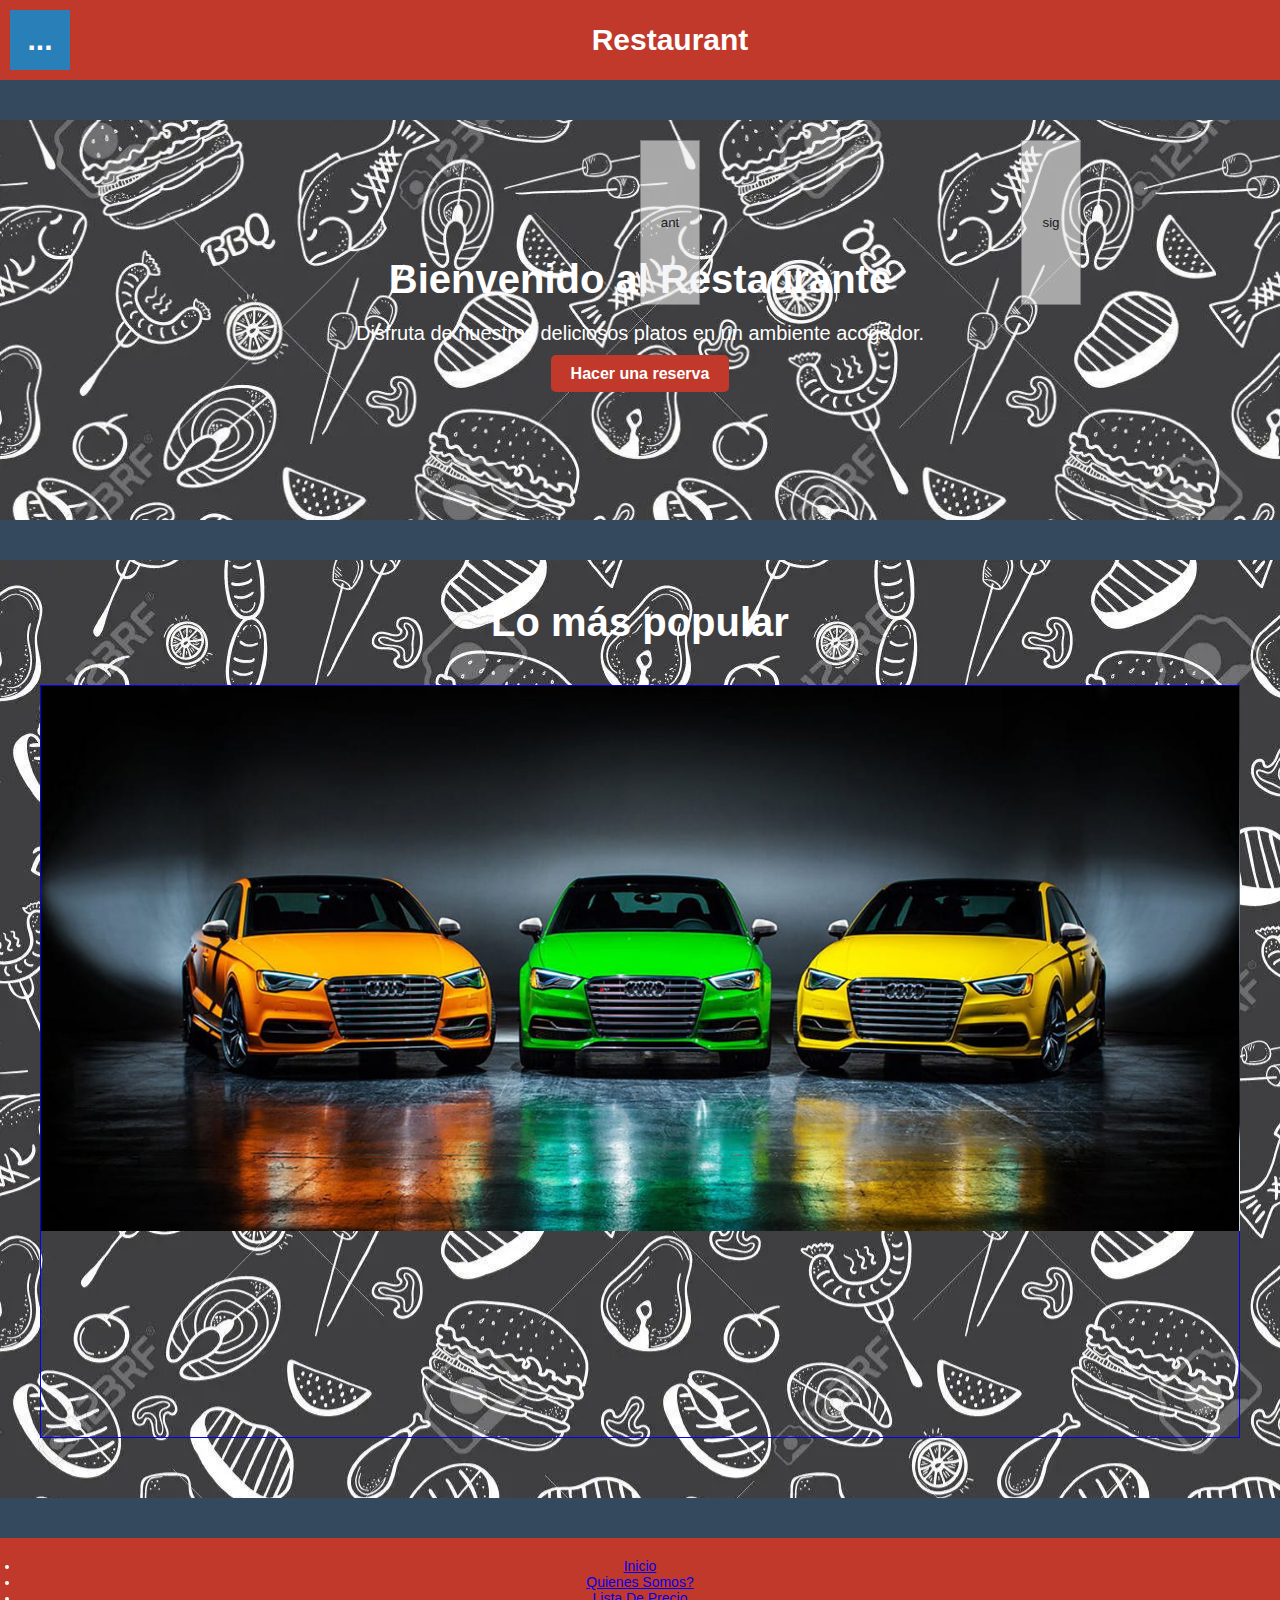
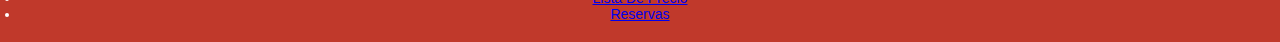
<file: html/index.html>
<!DOCTYPE html>
<html lang="en">
<head>
    <meta charset="UTF-8">
    <meta http-equiv="X-UA-Compatible" content="IE=edge">
    <meta name="viewport" content="width=device-width, initial-scale=1.0">
    <link rel="stylesheet" href="../css/estilos.css">
    <title>Restaurant</title>
</head>
    <header>
        <div class="caja-menu">
            <p>...</p>
        </div>
        <div class="caja-titulo">
            <h1 id="titulo">Restaurant</h1>
        </div>
    </header>
<body>

    <nav></nav>

    <section class="fondo">
        <div class="fondo-texto">
            <h2>Bienvenido al Restaurante</h2>
            <p>Disfruta de nuestros deliciosos platos en un ambiente acogedor.</p>
            <a href="#" class="btn-reserva">Hacer una reserva</a>
        </div>
    </section>
    <nav></nav>

    <section class="caja-fondo">
        <h2>Lo más popular</h2>
        <div class="slider-frame">
            <div class="subCaja">
            <ul>
                <li><img src="../img/autito1.jpg" alt="Imagen 1"></li>
                <li><img src="../img/autito2.jpg" alt="Imagen 2"></li>
                <li><img src="../img/autito3.jpg" alt="Imagen 3"></li>
                <li><img src="../img/autito4.jpg" alt="Imagen 4"></li>
            </ul>
            <button class="boton1">sig</button>
            <button class="boton2">ant</button>
        </div>
        </div>
    </section>

    <nav></nav>

    <footer>
        <ul>
            <li><a href="#">Inicio</a></li>
            <li><a href="QuienesSomos.html">Quienes Somos?</a></li>
            <li><a href="ListaPrecio.html">Lista De Precio</a></li>
            <li><a href="Reserva.html">Reservas</a></li>
        </ul>
    </footer>
</body>
</html>
</file>
<file: css/estilos.css>
* {
    margin: 0;
    padding: 0;
    box-sizing: border-box;
}

body {
    font-family: Arial, sans-serif;
}

header {
    background-color: #c0392b;
    padding: 10px;
    display: flex;
    align-items: center;
    justify-content: space-between;
}

.caja-menu {
    width: 60px;
    height: 60px;
    background-color: #2980b9;
    display: flex;
    align-items: center;
    justify-content: center;
}

.caja-menu p {
    font-size: 30px;
    font-weight: bold;
    color: white;
    margin: 0;
}

.caja-titulo {
    flex-grow: 1;
    text-align: center;
}

#titulo {
    font-size: 30px;
    color: white;
}
/*Las separaciones*/
nav {
    background-color: #34495e;
    padding: 20px;
}
/*----------------------FONDO------------------------*/
.fondo {
    background-image: url(../img/fondo2.jpeg);
    background-repeat: no-repeat;
    background-position: center;
    background-size: cover;
    height: 400px;
    display: flex;
    align-items: center;
    justify-content: center;
    text-align: center;
}

.fondo-texto {
    color: white;
}

.fondo-texto h2 {
    font-size: 40px;
    margin-bottom: 20px;
}

.fondo-texto p {
    font-size: 20px;
    margin-bottom: 20px;
}

.btn-reserva {
    
    padding: 10px 20px;
    background-color: #c0392b;
    color: white;
    text-decoration: none;
    font-weight: bold;
    border-radius: 5px;
    transition: background-color 0.3s ease;
}

.btn-reserva:hover {
    background-color: #e74c3c;
}

.caja-fondo {
    padding: 40px;
    text-align: center;
    background-image: url(../img/fondo2.jpeg);
}

.caja-fondo h2 {
    font-size: 40px;
    margin-bottom: 20px;
    color: white;
}

.subCaja{
    border:1px solid blue;
    margin-top: 20px;
    width: 100%;
    height: 86%;
    justify-content: space-between;
}

button{
    border: 1px solid rgb(163, 159, 159);
    position: absolute;
    top: 140px;
    width: 60px;
    height: 165px;
    opacity: 0.6;
}
.boton1{
    left: 1021px;
}

/*El cambio de imagenes*/
.slider-frame {
    width: 100%;
    height: auto;
    overflow: hidden;
    margin-bottom: 20px;
}

.slider-frame ul {
    display: flex;
    padding: 0;
    width: 400%;
    animation: slide 20s infinite alternate ease-in-out;
}

.slider-frame li {
    width: 100%;
    list-style: none;
}

.slider-frame img {
    width: 100%;
}

@keyframes slide {
    0% { margin-left: 0;}
    20% {margin-left: 0;}
    
    25% {margin-left: -100%;} 
    45% {margin-left: -100%;}
    
    50% { margin-left: -200%;}
    70% { margin-left: -200%;}
    
    75% { margin-left: -300%;} 
    100% { margin-left: -300%;}
}

/*Botones animados*/
footer {
    background-color: #c0392b;
    color: white;
    padding: 20px;
    text-align: center;
    font-size: 14px;
}
</file>
